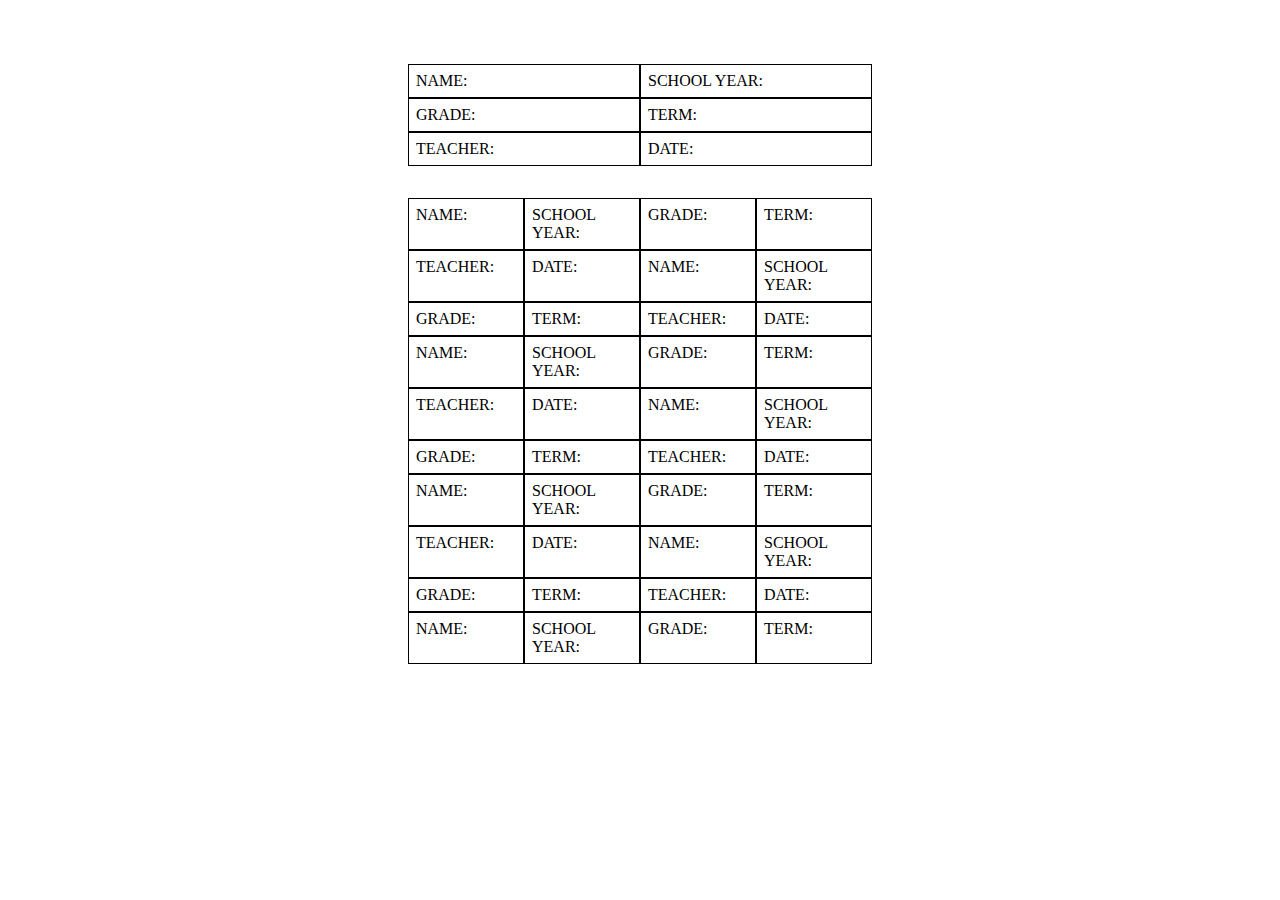
<file: Loyanox_Tasks/Task_4/index.html>
<!DOCTYPE html>
<html lang="en">

<head>
    <meta charset="UTF-8">
    <meta name="viewport" content="width=device-width, initial-scale=1.0">
    <title>Document</title>
    <link rel="stylesheet" href="style.css">
</head>

<body>
    <main>
        <div class="t1">
            <div class="name">NAME:</div>
            <div class="school">SCHOOL YEAR:</div>
            <div class="grade">GRADE:</div>
            <div class="term">TERM:</div>
            <div class="teacher">TEACHER:</div>
            <div class="date">DATE:</div>
        </div>

        <div class="t2">
            <div class="first">NAME:</div>
            <div class="second">SCHOOL YEAR:</div>
            <div class="fourth">GRADE:</div>
            <div class="fourth">TERM:</div>
            <div class="third">TEACHER:</div>
            <div class="fourth">DATE:</div>
            <div class="first">NAME:</div>
            <div class="second">SCHOOL YEAR:</div>
            <div class="fourth">GRADE:</div>
            <div class="fourth">TERM:</div>
            <div class="third">TEACHER:</div>
            <div class="fourth">DATE:</div>
            <div class="first">NAME:</div>
            <div class="second">SCHOOL YEAR:</div>
            <div class="fourth">GRADE:</div>
            <div class="fourth">TERM:</div>
            <div class="third">TEACHER:</div>
            <div class="fourth">DATE:</div>
            <div class="first">NAME:</div>
            <div class="second">SCHOOL YEAR:</div>
            <div class="fourth">GRADE:</div>
            <div class="fourth">TERM:</div>
            <div class="third">TEACHER:</div>
            <div class="fourth">DATE:</div>
            <div class="first">NAME:</div>
            <div class="second">SCHOOL YEAR:</div>
            <div class="fourth">GRADE:</div>
            <div class="fourth">TERM:</div>
            <div class="third">TEACHER:</div>
            <div class="fourth">DATE:</div>
            <div class="first">NAME:</div>
            <div class="second">SCHOOL YEAR:</div>
            <div class="fourth">GRADE:</div>
            <div class="fourth">TERM:</div>
            <div class="third">TEACHER:</div>
            <div class="fourth">DATE:</div>
            <div class="first">NAME:</div>
            <div class="second">SCHOOL YEAR:</div>
            <div class="fourth">GRADE:</div>
            <div class="fourth">TERM:</div>
        </div>
    </main>
</body>

</html>
</file>
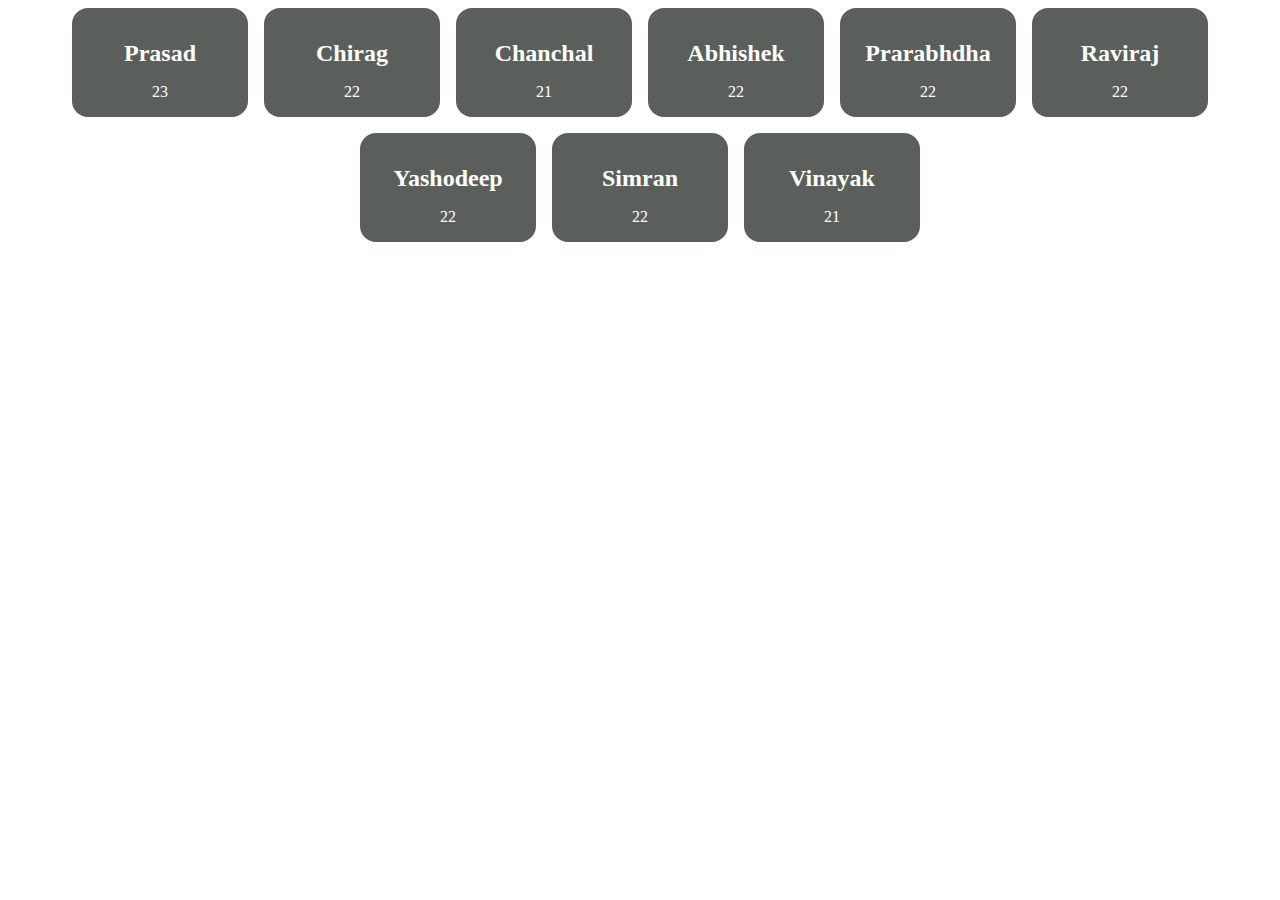
<file: Loyanox_Tasks/Task_6/index.html>
<!DOCTYPE html>
<html lang="en">

<head>
    <meta charset="UTF-8">
    <meta name="viewport" content="width=device-width, initial-scale=1.0">
    <title>Document</title>
    <style>
        *,
        *::before,
        *::after {
            padding: 0;
            margin: 0;
            box-sizing: border-box;
        }

        .all {
            justify-content: center;
            display: flex;
            flex-flow: wrap;
        }

        .demo {
            background-color: rgb(91, 95, 91);
            text-align: center;
            color: rgb(255, 255, 255);
            width: 11rem;
            height: max-content;
            padding: 1rem 0rem;
            border-radius: 1rem;
            margin: 0.5rem;
        }
        h2{
            margin: 1rem 0rem;
            text-align: center;
        }
    </style>
</head>

<body>
    <div class="all">
        <!-- <div class="demo">
            <h1>Prasad Mali</h1>
            <p>Age</p>
        </div>
        <div class="demo">
            <h1>Prasad Mali</h1>
            <p>Age</p>
        </div>
        <div class="demo">
            <h1>Prasad Mali</h1>
            <p>Age</p>
        </div> -->
    </div>
    <script src="./script.js"></script>
</body>

</html>
</file>
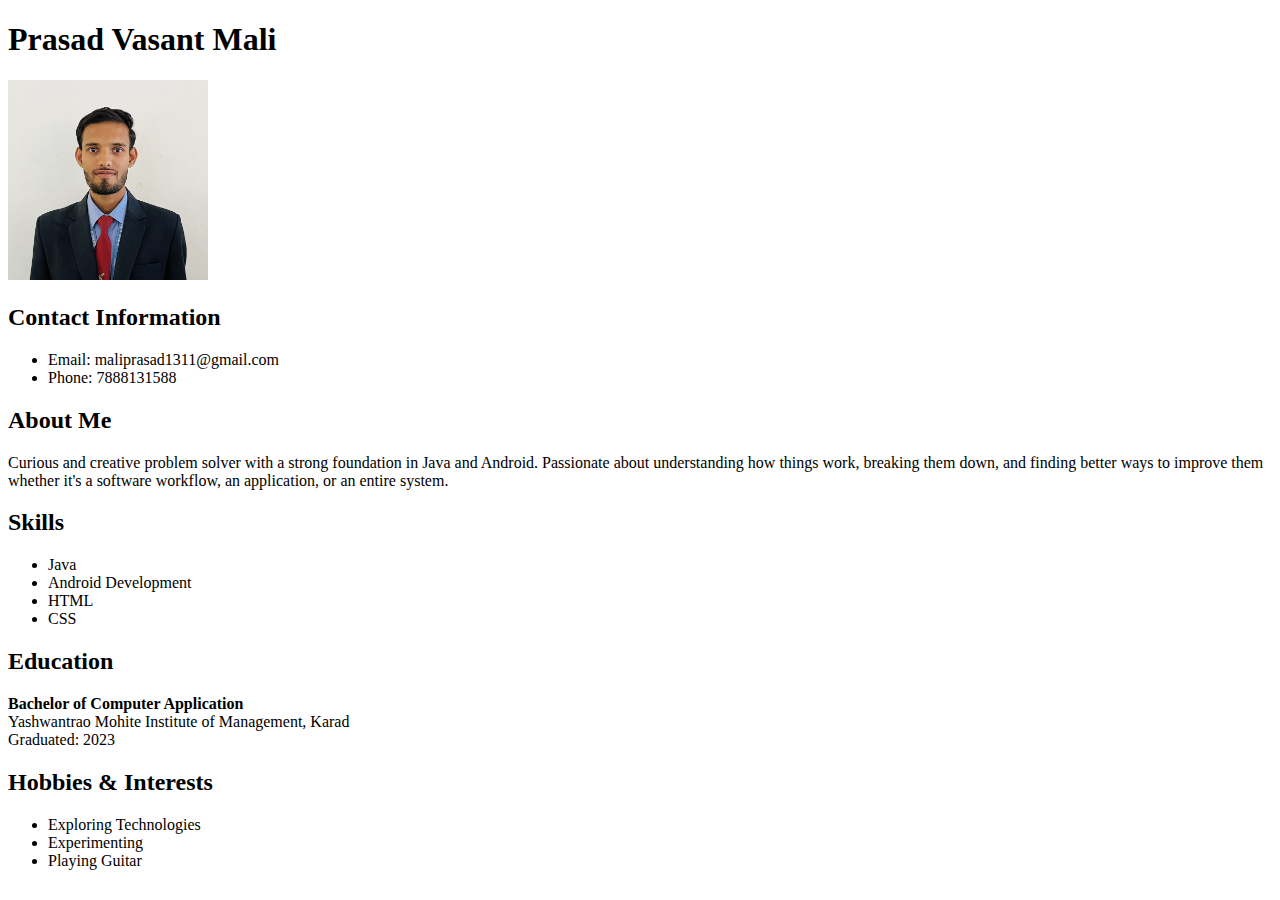
<file: Loyanox_Tasks/Task_1/html/index.html>
<!DOCTYPE html>
<html lang="en">
<head>
    <meta charset="UTF-8">
    <meta name="viewport" content="width=device-width, initial-scale=1.0">
    <title>My Personal Information</title>
</head>
<body>
        <h1>Prasad Vasant Mali</h1>
        <img src="../assets/Prasad2.jpg" alt="Profile Picture" width="200" height="200">

            <h2>Contact Information</h2>
            <ul>
                <li>Email: maliprasad1311@gmail.com</li>
                <li>Phone: 7888131588</li>
            </ul>
        
            <h2>About Me</h2>
            <p>Curious and creative problem solver with a strong foundation in Java and Android. Passionate about understanding how things work, breaking them down, and finding better ways to improve them whether it's a software workflow, an application, or an entire system.</p>
        
            <h2>Skills</h2>
            <ul>
                <li>Java</li>
                <li>Android Development</li>
                <li>HTML</li>
                <li>CSS</li>
            </ul>

            <h2>Education</h2>
            <p>
                <strong>Bachelor of Computer Application</strong><br>
                Yashwantrao Mohite Institute of Management,  Karad<br>
                Graduated: 2023
            </p>
        
            <h2>Hobbies & Interests</h2>
            <ul>
                
                <li>Exploring Technologies</li>
                <li>Experimenting</li>
                <li>Playing Guitar</li>
            </ul>
</body>
</html>
</file>
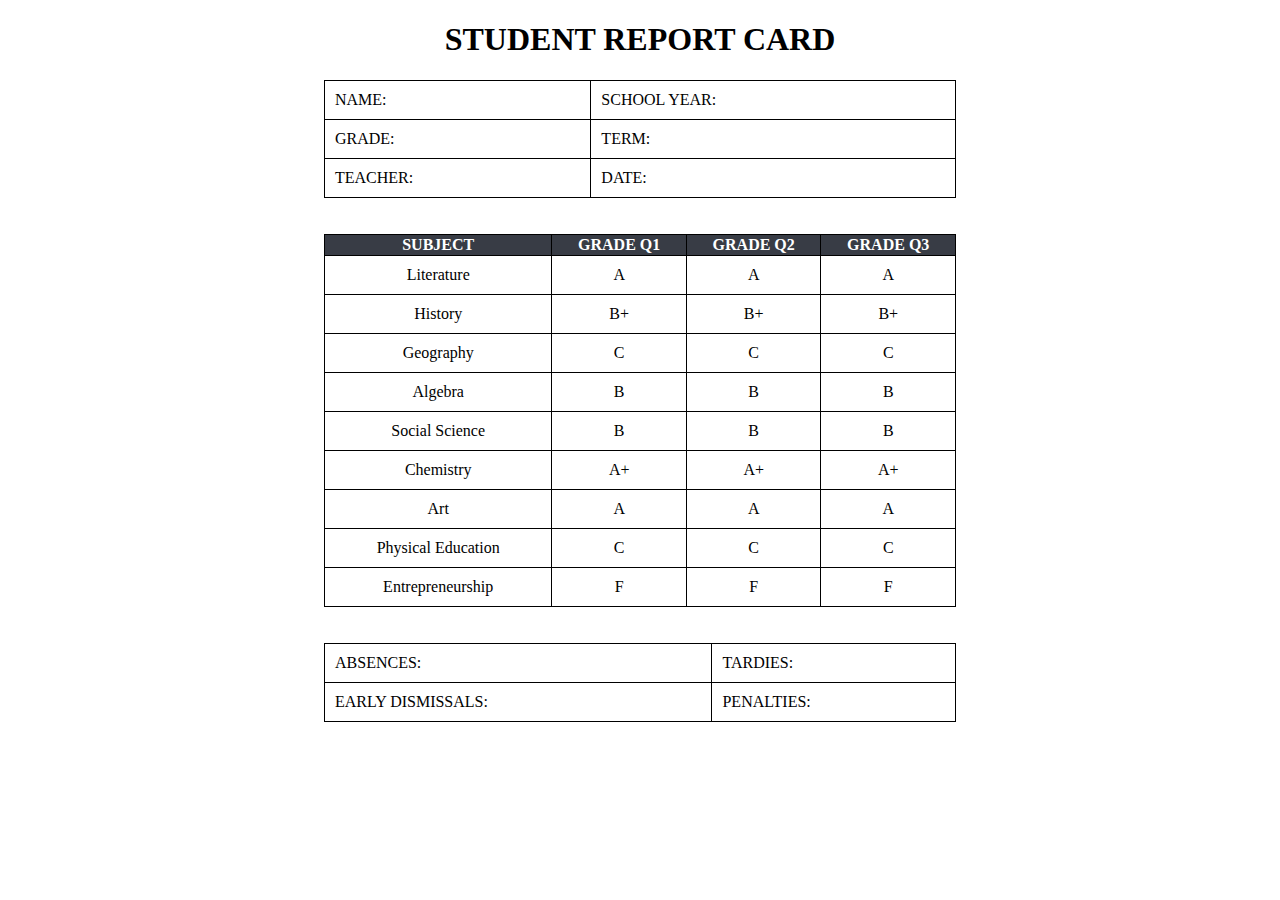
<file: Loyanox_Tasks/Task_2/html/index.html>
<!DOCTYPE html>
<html lang="en">
<head>
    <meta charset="UTF-8">
    <meta name="viewport" content="width=device-width, initial-scale=1.0">
    <title>Document</title>
</head>
<style>
    table {
        width: 50%;
        border-collapse: collapse;
    }

    table, td, th {
        border: 1px solid black;
    }

    td {
        padding: 10px;
    }
    
</style>
<center>
<body>
    <h1>STUDENT REPORT CARD</h1>

    <!-- TABLE 1 -->
    <table>
        <tr>
            <td>NAME:</td>
            <td>SCHOOL YEAR:</td>
        </tr>
        <tr>
            <td>GRADE:</td>
            <td>TERM:</td>
        </tr>
        <tr>
            <td>TEACHER:</td>
            <td>DATE:</td>
        </tr>
    </table>
    <br>
    <br>

    <!-- Table 2 -->
    <table style="text-align: center;">
        <tr style="background-color: #383c45; color: white;">
            <th>SUBJECT</th>
            <th>GRADE Q1</th>
            <th>GRADE Q2</th>
            <th>GRADE Q3</th>
        </tr>
        <tr>
            <td>Literature</td>
            <td>A</td>
            <td>A</td>
            <td>A</td>
        </tr>
        <tr>
            <td>History</td>
            <td>B+</td>
            <td>B+</td>
            <td>B+</td>
        </tr>
        <tr>
            <td>Geography</td>
            <td>C</td>
            <td>C</td>
            <td>C</td>
        </tr>
        <tr>
            <td>Algebra</td>
            <td>B</td>
            <td>B</td>
            <td>B</td>
        </tr>
        <tr>
            <td>Social Science</td>
            <td>B</td>
            <td>B</td>
            <td>B</td>
        </tr>
        <tr>
            <td>Chemistry</td>
            <td>A+</td>
            <td>A+</td>
            <td>A+</td>
        </tr>
        <tr>
            <td>Art</td>
            <td>A</td>
            <td>A</td>
            <td>A</td>
        </tr>
        <tr>
            <td>Physical Education</td>
            <td>C</td>
            <td>C</td>
            <td>C</td>
        </tr>
        <tr>
            <td>Entrepreneurship</td>
            <td>F</td>
            <td>F</td>
            <td>F</td>
        </tr>
    </table>
    <br>
    <br>
  
    <!-- TABLE 3 -->
    <table>
        <tr>
            <td>ABSENCES:</td>
            <td>TARDIES:</td>
        </tr>
        <tr>
            <td>EARLY DISMISSALS:</td>
            <td>PENALTIES:</td>
        </tr>
    </table>
</body>
</center>
</html>
</file>
<file: Loyanox_Tasks/Task_4/style.css>
main{
    padding: 3.5rem 25rem;
}

.t1{
    display: grid;
    grid-template-columns: repeat(2, 1fr);
}

.t1 div{
    padding: 7px;
    border: 1px solid black;
}

.t2{
    margin-top: 2rem;
    display: grid;
    grid-template-columns: repeat(4, 1fr);
}

.t2 div{
    padding: 7px;
    border: 1px solid black;
}
</file>
